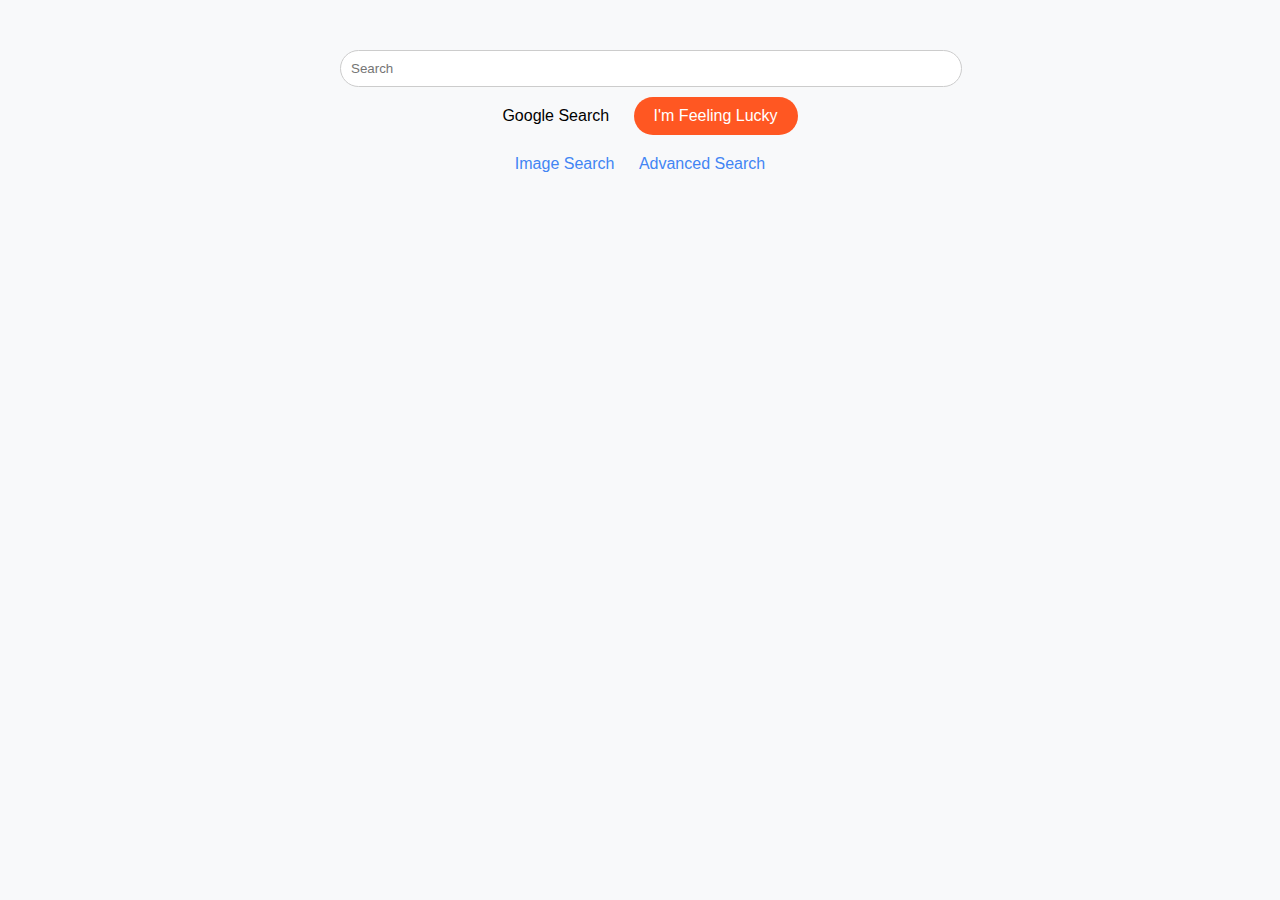
<file: index.html>
<!DOCTYPE html>
<html lang="en">
<head>
    <meta charset="UTF-8">
    <meta name="viewport" content="width=device-width, initial-scale=1.0">
    <title>Google Search</title>
    <link rel="stylesheet" href="styles.css">
</head>
<body>
    <div class="container">
        <form action="https://www.google.com/search" method="get">
            <input type="text" name="q" placeholder="Search">
            <input type="submit" value="Google Search">
            <input type="submit" value="I'm Feeling Lucky" formaction="https://www.google.com/search?btnI=I">
        </form>
        <div class="links">
            <a href="image.html">Image Search</a>
            <a href="advanced.html">Advanced Search</a>
        </div>
    </div>
</body>
</html>
</file>
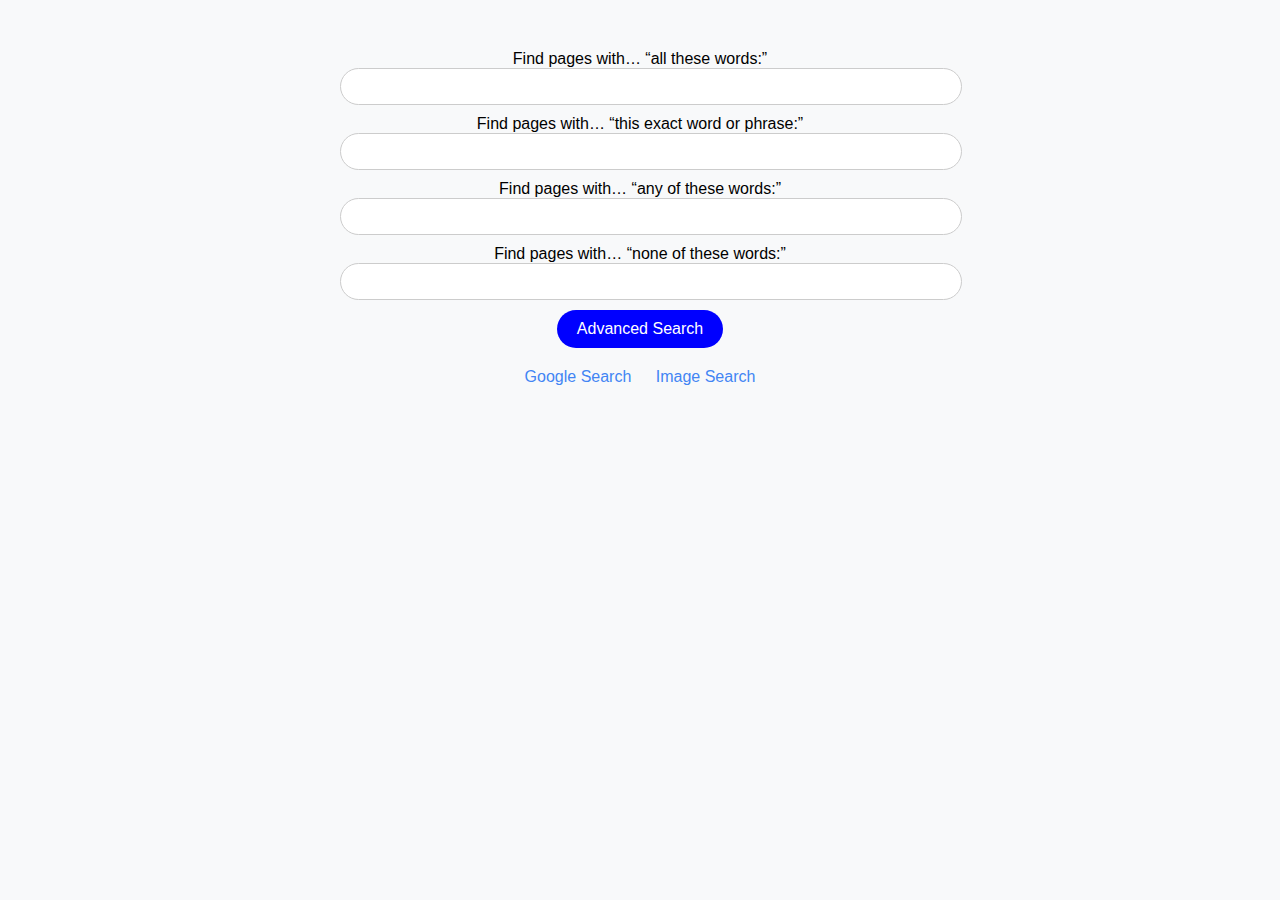
<file: advanced.html>
<!DOCTYPE html>
<html lang="en">
<head>
    <meta charset="UTF-8">
    <meta name="viewport" content="width=device-width, initial-scale=1.0">
    <title>Google Advanced Search</title>
    <link rel="stylesheet" href="styles.css">
</head>
<body>
    <div class="container">
        <form action="https://www.google.com/search" method="get">
            <label>
                Find pages with… “all these words:”
                <input type="text" name="allintext">
            </label>
            <label>
                Find pages with… “this exact word or phrase:”
                <input type="text" name="q">
            </label>
            <label>
                Find pages with… “any of these words:”
                <input type="text" name="q">
            </label>
            <label>
                Find pages with… “none of these words:”
                <input type="text" name="q">
            </label>
            <input type="submit" value="Advanced Search" style="background-color: blue; color: white;">
        </form>
        <div class="links">
            <a href="index.html">Google Search</a>
            <a href="image.html">Image Search</a>
        </div>
    </div>
</body>
</html>
</file>
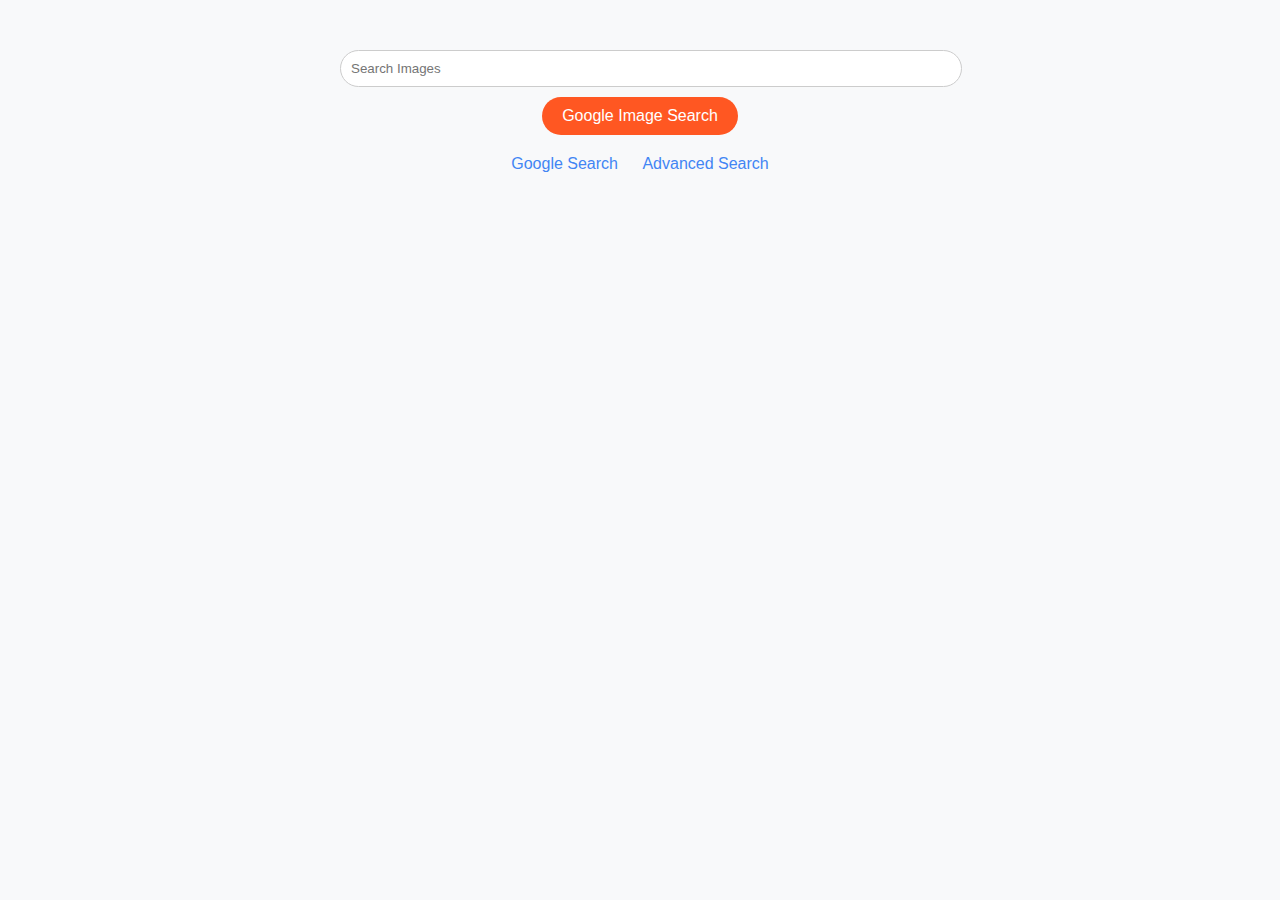
<file: image.html>
<!DOCTYPE html>
<html lang="en">
<head>
    <meta charset="UTF-8">
    <meta name="viewport" content="width=device-width, initial-scale=1.0">
    <title>Google Image Search</title>
    <link rel="stylesheet" href="styles.css">
</head>
<body>
    <div class="container">
        <form action="https://www.google.com/search" method="get">
            <input type="hidden" name="tbm" value="isch">
            <input type="text" name="q" placeholder="Search Images">
            <input type="submit" value="Google Image Search">
        </form>
        <div class="links">
            <a href="index.html">Google Search</a>
            <a href="advanced.html">Advanced Search</a>
        </div>
    </div>
</body>
</html>
</file>
<file: styles.css>
body {
    font-family: Arial, sans-serif;
    background-color: #f8f9fa;
    margin: 0;
    padding: 0;
}

.container {
    width: 100%;
    max-width: 600px;
    margin: 50px auto;
    text-align: center;
}

form {
    margin-bottom: 20px;
}

input[type="text"] {
    width: 100%;
    padding: 10px;
    margin-bottom: 10px;
    border: 1px solid #ccc;
    border-radius: 20px;
}

input[type="submit"] {
    padding: 10px 20px;
    border: none;
    border-radius: 20px;
    background-color: #f8f9fa;
    cursor: pointer;
    font-size: 16px;
}

input[type="submit"]:first-of-type {
    background-color: #4285f4;
    color: white;
}

input[type="submit"]:last-of-type {
    background-color: #ff5722;
    color: white;
}

.links a {
    display: inline-block;
    margin: 0 10px;
    text-decoration: none;
    color: #4285f4;
}
</file>
